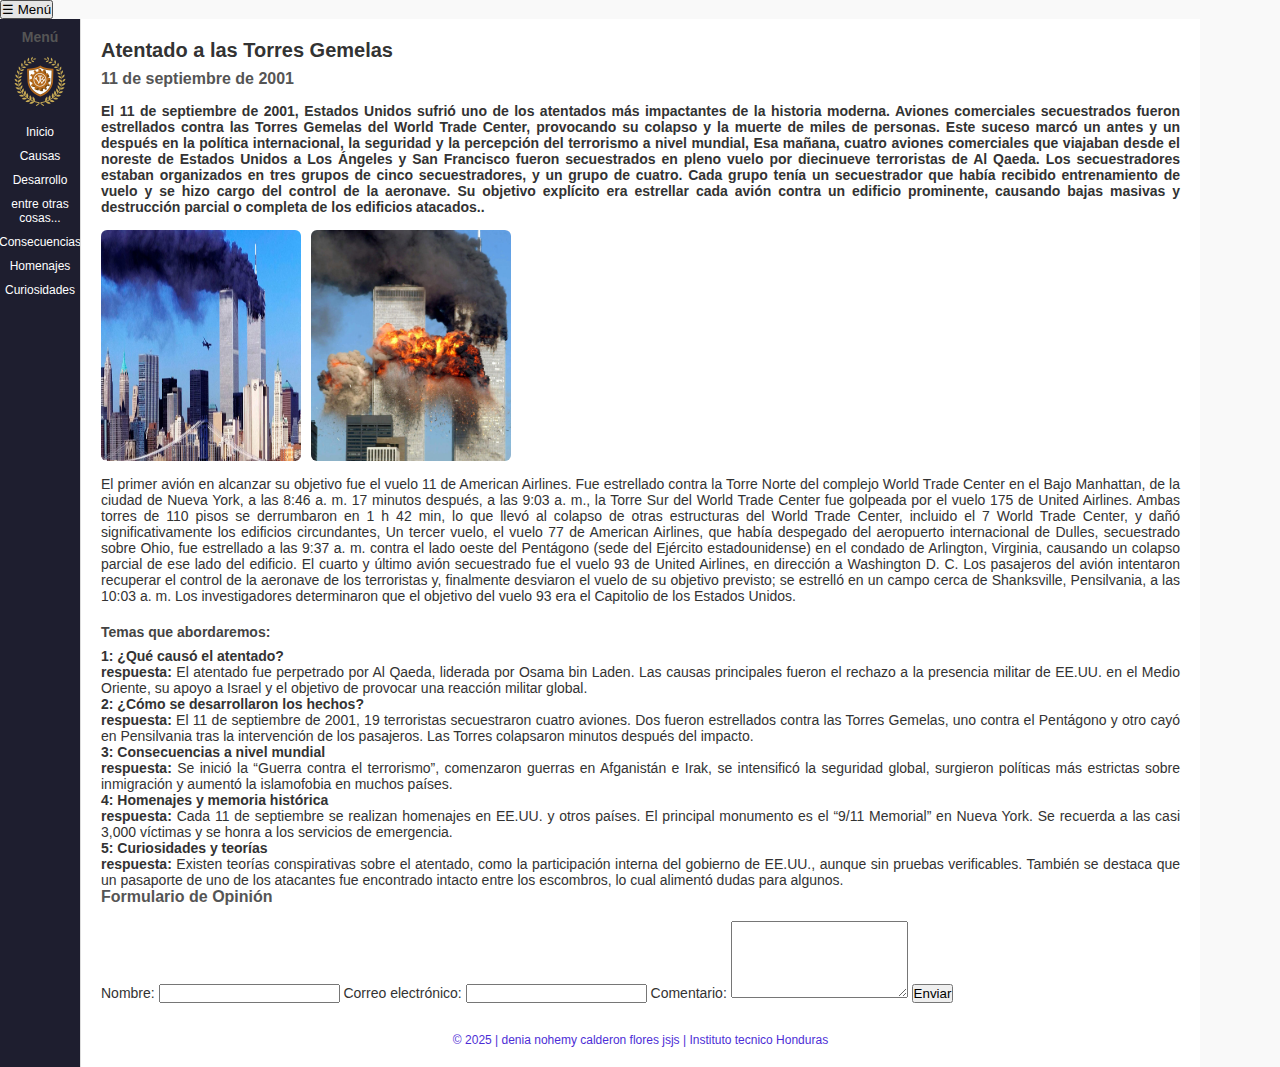
<file: index.html>
<!DOCTYPE html>
<html lang="es">
<head>
  <meta charset="UTF-8">
  <meta name="viewport" content="width=device-width, initial-scale=1.0">
  <title>Atentado Torres Gemelas</title>
  <link rel="stylesheet" href="css/style.css">
</head>
<body>
  <button class="menu-toggle">☰ Menú</button>

  <div class="container">

    <!-- Menú lateral -->
    <nav class="sidebar">
      <h2>Menú</h2>
      <img src="logo.png" alt="Logo institución" class="logo">
      <ul>
        <li><a href="index.html">Inicio</a></li>
        <li><a href="causas.html">Causas</a></li>
        <li><a href="desarrollo.html">Desarrollo</a></li>
        <li><a href="entre otra.html">entre otras cosas...</a></li>
        <li><a href="consecuencias.html">Consecuencias</a></li>
        <li><a href="homenajes.html">Homenajes</a></li>
        <li><a href="curiosidades.html">Curiosidades</a></li>
      </ul>
    </nav>

    <!-- Contenido principal -->
    <main class="content">
      <header>
        <h1>Atentado a las Torres Gemelas</h1>
        <h2>11 de septiembre de 2001</h2>
      </header>

      <section>
        <p><strong>El 11 de septiembre de 2001, Estados Unidos sufrió uno de los atentados más impactantes de la historia moderna. Aviones comerciales secuestrados fueron estrellados contra las Torres Gemelas del World Trade Center, provocando su colapso y la muerte de miles de personas. Este suceso marcó un antes y un después en la política internacional, la seguridad y la percepción del terrorismo a nivel mundial, Esa mañana, cuatro aviones comerciales que viajaban desde el noreste de Estados Unidos a Los Ángeles y San Francisco fueron secuestrados en pleno vuelo por diecinueve terroristas de Al Qaeda. Los secuestradores estaban organizados en tres grupos de cinco secuestradores, y un grupo de cuatro. Cada grupo tenía un secuestrador que había recibido entrenamiento de vuelo y se hizo cargo del control de la aeronave. Su objetivo explícito era estrellar cada avión contra un edificio prominente, causando bajas masivas y destrucción parcial o completa de los edificios atacados..</strong></p>

        <!-- Imágenes -->
        <div class="imagenes">
          <img src="tt.jpg" alt="Torre Gemela 1"  style="width: 200px; height: auto; style=" width: 100px; height: auto;" />
          <img src="to.jpg" alt="Torre Gemela 2" style="width: 200px; height: auto; style=" width: 100px; height: auto;" />
        </div>
        <p>El primer avión en alcanzar su objetivo fue el vuelo 11 de American Airlines. Fue estrellado contra la Torre Norte del complejo World Trade Center en el Bajo Manhattan, de la ciudad de Nueva York, a las 8:46 a. m. 17 minutos después, a las 9:03 a. m., la Torre Sur del World Trade Center fue golpeada por el vuelo 175 de United Airlines. Ambas torres de 110 pisos se derrumbaron en 1 h 42 min, lo que llevó al colapso de otras estructuras del World Trade Center, incluido el 7 World Trade Center, y dañó significativamente los edificios circundantes, Un tercer vuelo, el vuelo 77 de American Airlines, que había despegado del aeropuerto internacional de Dulles, secuestrado sobre Ohio, fue estrellado a las 9:37 a. m. contra el lado oeste del Pentágono (sede del Ejército estadounidense) en el condado de Arlington, Virginia, causando un colapso parcial de ese lado del edificio. El cuarto y último avión secuestrado fue el vuelo 93 de United Airlines, en dirección a Washington D. C. Los pasajeros del avión intentaron recuperar el control de la aeronave de los terroristas y, finalmente desviaron el vuelo de su objetivo previsto; se estrelló en un campo cerca de Shanksville, Pensilvania, a las 10:03 a. m. Los investigadores determinaron que el objetivo del vuelo 93 era el Capitolio de los Estados Unidos.</p>

        <!-- Lista de temas que se verán -->
        <h3>Temas que abordaremos:</h3>
       <div class="chat">
  <div class="1"><strong>1:</strong> <strong>¿Qué causó el atentado?</strong></div>
  <div class="respuesta"><strong>respuesta:</strong> El atentado fue perpetrado por Al Qaeda, liderada por Osama bin Laden. Las causas principales fueron el rechazo a la presencia militar de EE.UU. en el Medio Oriente, su apoyo a Israel y el objetivo de provocar una reacción militar global.</div>

  <div class="2"><strong>2:</strong> <strong>¿Cómo se desarrollaron los hechos?</strong></div>
  <div class="respuesta"><strong>respuesta:</strong> El 11 de septiembre de 2001, 19 terroristas secuestraron cuatro aviones. Dos fueron estrellados contra las Torres Gemelas, uno contra el Pentágono y otro cayó en Pensilvania tras la intervención de los pasajeros. Las Torres colapsaron minutos después del impacto.</div>

  <div class="3"><strong>3:</strong> <strong>Consecuencias a nivel mundial</strong></div>
  <div class="respuesta"><strong>respuesta:</strong> Se inició la “Guerra contra el terrorismo”, comenzaron guerras en Afganistán e Irak, se intensificó la seguridad global, surgieron políticas más estrictas sobre inmigración y aumentó la islamofobia en muchos países.</div>

  <div class="4"><strong>4:</strong> <strong>Homenajes y memoria histórica</strong></div>
  <div class="respuesta"><strong>respuesta:</strong> Cada 11 de septiembre se realizan homenajes en EE.UU. y otros países. El principal monumento es el “9/11 Memorial” en Nueva York. Se recuerda a las casi 3,000 víctimas y se honra a los servicios de emergencia.</div>

  <div class="5"><strong>5:</strong> <strong>Curiosidades y teorías</strong></div>
  <div class="respuesta"><strong>respuesta:</strong> Existen teorías conspirativas sobre el atentado, como la participación interna del gobierno de EE.UU., aunque sin pruebas verificables. También se destaca que un pasaporte de uno de los atacantes fue encontrado intacto entre los escombros, lo cual alimentó dudas para algunos.</div>
</div>
      </section>
<h2>Formulario de Opinión</h2>

<form class="formulario-11s">
  <label for="nombre">Nombre:</label>
  <input type="text" id="nombre" name="nombre" required>

  <label for="email">Correo electrónico:</label>
  <input type="email" id="email" name="email" required>

  <label for="comentario">Comentario:</label>
  <textarea id="comentario" name="comentario" rows="5" required></textarea>

  <button type="submit">Enviar</button>
</form>
      <footer>
        <p>&copy; 2025 | denia nohemy calderon flores jsjs | Instituto tecnico Honduras</p>
      </footer>
    </main>
  </div>
</body>
</html>
<script>
  const toggle = document.querySelector('.menu-toggle');
  const sidebar = document.querySelector('.sidebar');
  toggle.addEventListener('click', () => {
    sidebar.classList.toggle('active');
  });
</script>
</file>
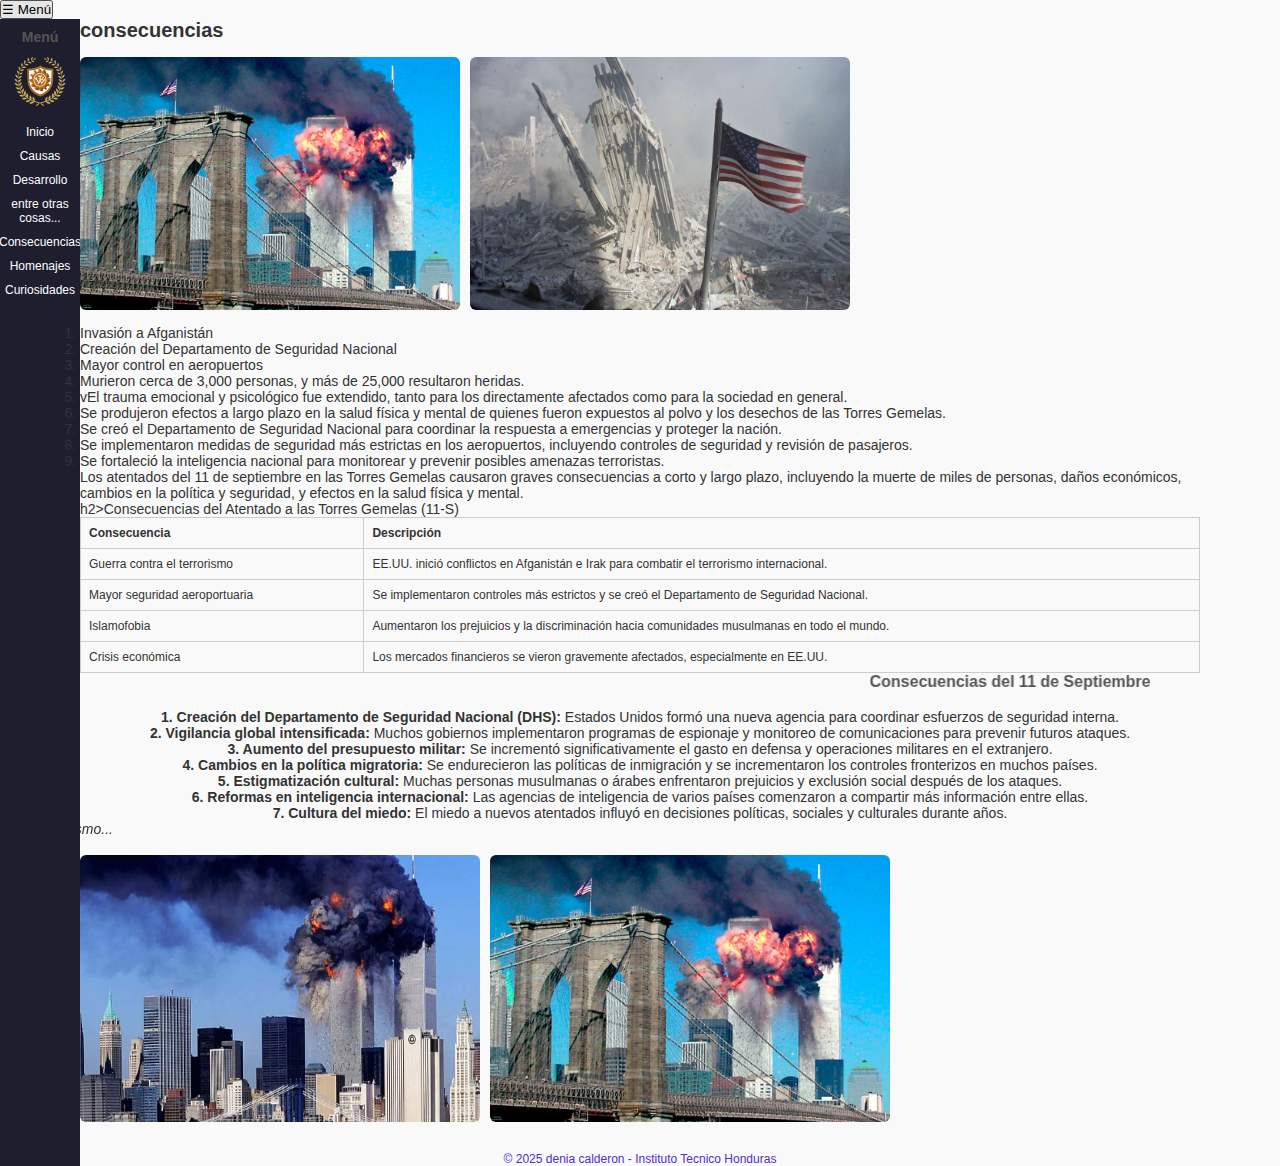
<file: consecuencias.html>
<!DOCTYPE html>
<html lang="es">
<head>
  <meta charset="UTF-8">
  <meta name="viewport" content="width=device-width, initial-scale=1.0">
  <title>Atentado Torres Gemelas</title>
  <link rel="stylesheet" href="css/style.css">
</head>
<body>
  <button class="menu-toggle">☰ Menú</button>

  <div class="container">

    <!-- Menú lateral -->
    <nav class="sidebar">
      <h2>Menú</h2>
      <img src="logo.png" alt="Logo institución" class="logo">
      <ul>
        <li><a href="index.html">Inicio</a></li>
        <li><a href="causas.html">Causas</a></li>
        <li><a href="desarrollo.html">Desarrollo</a></li>
        <li><a href="entre otra.html">entre otras cosas...</a></li>
        <li><a href="consecuencias.html">Consecuencias</a></li>
        <li><a href="homenajes.html">Homenajes</a></li>
        <li><a href="curiosidades.html">Curiosidades</a></li>
      </ul>
    </nav>
    <main>
    <h1>consecuencias </h1>
     <!-- Imágenes -->
        <div class="imagenes">
          <img src="g.jpg" alt="Torre Gemela 1"  style="width: 380px; height: auto; style=" width: 150px; height: auto;" />
          <img src="gg.jpg" alt="Torre Gemela 2" style="width: 380px; height: auto; style=" width: 150px; height: auto;" />
        </div>
<ol>
      <li>Invasión a Afganistán</li>
      <li>Creación del Departamento de Seguridad Nacional</li>
      <li>Mayor control en aeropuertos</li>
      <li>Murieron cerca de 3,000 personas, y más de 25,000 resultaron heridas.</li> 
<li>vEl trauma emocional y psicológico fue extendido, tanto para los directamente afectados como para la sociedad en general. </li>
<li>Se produjeron efectos a largo plazo en la salud física y mental de quienes fueron expuestos al polvo y los desechos de las Torres Gemelas.</li> 
<li>Se creó el Departamento de Seguridad Nacional para coordinar la respuesta a emergencias y proteger la nación. </li>
<li>Se implementaron medidas de seguridad más estrictas en los aeropuertos, incluyendo controles de seguridad y revisión de pasajeros.</li> 
<li>Se fortaleció la inteligencia nacional para monitorear y prevenir posibles amenazas terroristas. </li>
<p>Los atentados del 11 de septiembre en las Torres Gemelas causaron graves consecuencias a corto y largo plazo, incluyendo la muerte de miles de personas, daños económicos, cambios en la política y seguridad, y efectos en la salud física y mental. </p>
    </ol>
    h2>Consecuencias del Atentado a las Torres Gemelas (11-S)</h2>

<table class="tabla-11s">
  <thead>
    <tr>
      <th>Consecuencia</th>
      <th>Descripción</th>
    </tr>
  </thead>
  <tbody>
    <tr>
      <td>Guerra contra el terrorismo</td>
      <td>EE.UU. inició conflictos en Afganistán e Irak para combatir el terrorismo internacional.</td>
    </tr>
    <tr>
      <td>Mayor seguridad aeroportuaria</td>
      <td>Se implementaron controles más estrictos y se creó el Departamento de Seguridad Nacional.</td>
    </tr>
    <tr>
      <td>Islamofobia</td>
      <td>Aumentaron los prejuicios y la discriminación hacia comunidades musulmanas en todo el mundo.</td>
    </tr>
    <tr>
      <td>Crisis económica</td>
      <td>Los mercados financieros se vieron gravemente afectados, especialmente en EE.UU.</td>
    </tr>
  </tbody>
</table>

<section>
  <center>
    <marquee behavior="alternate" scrollamount="6"><h2>Consecuencias del 11 de Septiembre</h2></marquee>
    
    <p><strong>1. Creación del Departamento de Seguridad Nacional (DHS):</strong> Estados Unidos formó una nueva agencia para coordinar esfuerzos de seguridad interna.</p>
    
    <p><strong>2. Vigilancia global intensificada:</strong> Muchos gobiernos implementaron programas de espionaje y monitoreo de comunicaciones para prevenir futuros ataques.</p>
    
    <p><strong>3. Aumento del presupuesto militar:</strong> Se incrementó significativamente el gasto en defensa y operaciones militares en el extranjero.</p>
    
    <p><strong>4. Cambios en la política migratoria:</strong> Se endurecieron las políticas de inmigración y se incrementaron los controles fronterizos en muchos países.</p>
    
    <p><strong>5. Estigmatización cultural:</strong> Muchas personas musulmanas o árabes enfrentaron prejuicios y exclusión social después de los ataques.</p>
    
    <p><strong>6. Reformas en inteligencia internacional:</strong> Las agencias de inteligencia de varios países comenzaron a compartir más información entre ellas.</p>
    
    <p><strong>7. Cultura del miedo:</strong> El miedo a nuevos atentados influyó en decisiones políticas, sociales y culturales durante años.</p>
    
    <marquee direction="right" scrollamount="4"><i>El mundo nunca volvió a ser el mismo...</i></marquee>
  </center>
  <!-- Imágenes -->
        <div class="imagenes">
          <img src="x.jpg" alt="Torre Gemela 1"  style="width: 400px; height: auto; style=" width: 200px; height: auto;" />
          <img src="g.jpg" alt="Torre Gemela 2" style="width: 400px; height: auto; style=" width: 200px; height: auto;" />
        </div>
</section>

    <footer>
        <p>&copy; 2025 denia calderon - Instituto Tecnico Honduras</p>
    </footer>
  </main>
</body>
</html>
<script>
  const toggle = document.querySelector('.menu-toggle');
  const sidebar = document.querySelector('.sidebar');
  toggle.addEventListener('click', () => {
    sidebar.classList.toggle('active');
  });
</script>
</file>
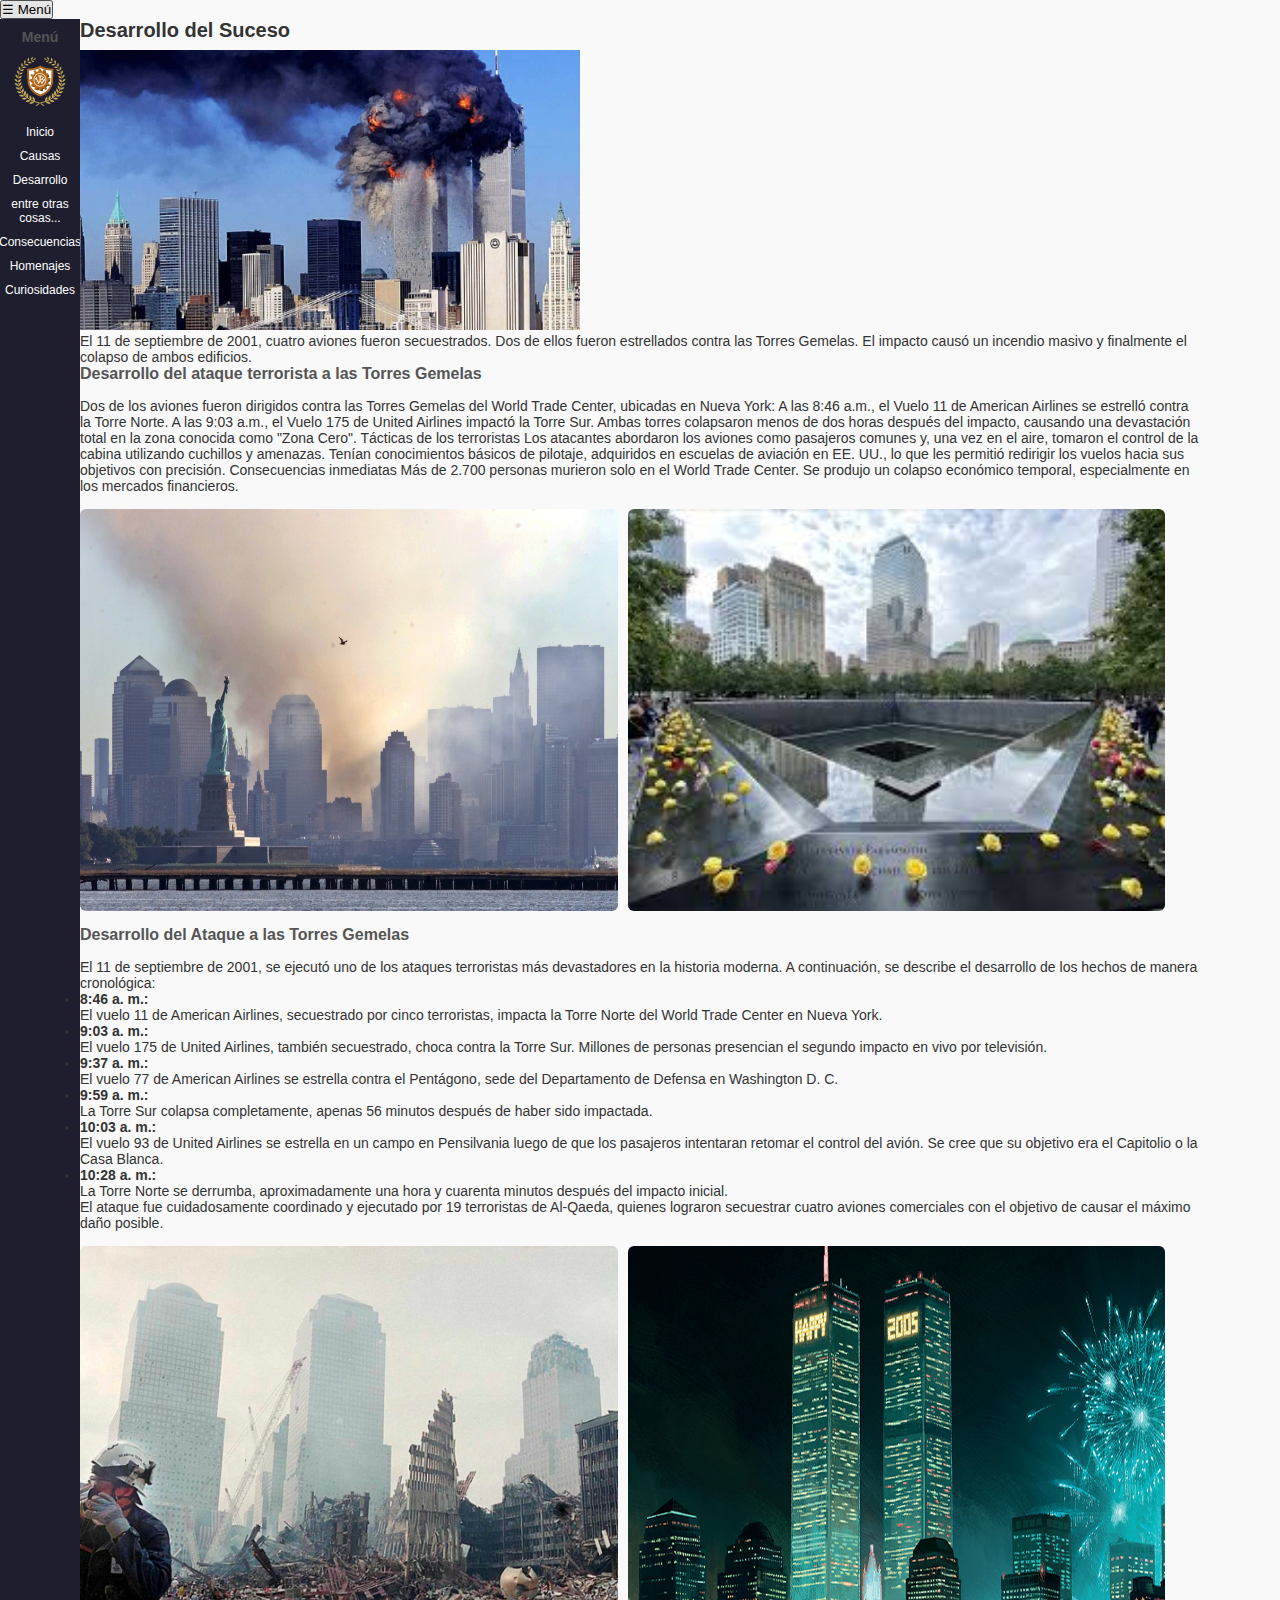
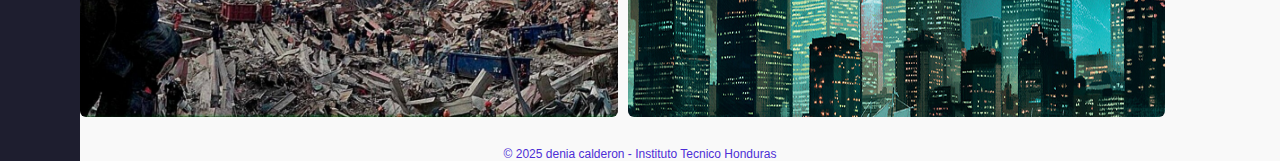
<file: desarrollo.html>
<!DOCTYPE html>
<html lang="es">
<head>
  <meta charset="UTF-8">
  <meta name="viewport" content="width=device-width, initial-scale=1.0">
  <title>Atentado Torres Gemelas</title>
  <link rel="stylesheet" href="css/style.css">
</head>
<body>
  <button class="menu-toggle">☰ Menú</button>

  <div class="container">

    <!-- Menú lateral -->
    <nav class="sidebar">
      <h2>Menú</h2>
      <img src="logo.png" alt="Logo institución" class="logo">
      <ul>
        <li><a href="index.html">Inicio</a></li>
        <li><a href="causas.html">Causas</a></li>
        <li><a href="desarrollo.html">Desarrollo</a></li>
        <li><a href="entre otra.html">entre otras cosas...</a></li>
        <li><a href="consecuencias.html">Consecuencias</a></li>
        <li><a href="homenajes.html">Homenajes</a></li>
        <li><a href="curiosidades.html">Curiosidades</a></li>
      </ul>
    </nav>
    <main>
    <h1>Desarrollo del Suceso</h1>
    <img src="a.jpg" alt="Ataque 2" style="width: 500px; height: auto; style=" width: 200px; height: auto;" />
    <p>El 11 de septiembre de 2001, cuatro aviones fueron secuestrados. Dos de ellos fueron estrellados contra las Torres Gemelas. El impacto causó un incendio masivo y finalmente el colapso de ambos edificios.</p>
   <h2>Desarrollo del ataque terrorista a las Torres Gemelas</h2>
   <p>Dos de los aviones fueron dirigidos contra las Torres Gemelas del World Trade Center, ubicadas en Nueva York:
A las 8:46 a.m., el Vuelo 11 de American Airlines se estrelló contra la Torre Norte.
A las 9:03 a.m., el Vuelo 175 de United Airlines impactó la Torre Sur.
Ambas torres colapsaron menos de dos horas después del impacto, causando una devastación total en la zona conocida como "Zona Cero".
Tácticas de los terroristas
Los atacantes abordaron los aviones como pasajeros comunes y, una vez en el aire, tomaron el control de la cabina utilizando cuchillos y amenazas. Tenían conocimientos básicos de pilotaje, adquiridos en escuelas de aviación en EE. UU., lo que les permitió redirigir los vuelos hacia sus objetivos con precisión.
Consecuencias inmediatas

Más de 2.700 personas murieron solo en el World Trade Center.

Se produjo un colapso económico temporal, especialmente en los mercados financieros.</p>
    <div class="imagenes">
      <img src="aa.jpg" alt="Ataque 1">
      <img src="h.jpg" alt="Ataque 2">
    </div>
    <section>
  <h2>Desarrollo del Ataque a las Torres Gemelas</h2>
  <p>El 11 de septiembre de 2001, se ejecutó uno de los ataques terroristas más devastadores en la historia moderna. A continuación, se describe el desarrollo de los hechos de manera cronológica:</p>

  <ul>
    <li>
      <strong>8:46 a. m.:</strong>
      <p>El vuelo 11 de American Airlines, secuestrado por cinco terroristas, impacta la Torre Norte del World Trade Center en Nueva York.</p>
    </li>

    <li>
      <strong>9:03 a. m.:</strong>
      <p>El vuelo 175 de United Airlines, también secuestrado, choca contra la Torre Sur. Millones de personas presencian el segundo impacto en vivo por televisión.</p>
    </li>

    <li>
      <strong>9:37 a. m.:</strong>
      <p>El vuelo 77 de American Airlines se estrella contra el Pentágono, sede del Departamento de Defensa en Washington D. C.</p>
    </li>

    <li>
      <strong>9:59 a. m.:</strong>
      <p>La Torre Sur colapsa completamente, apenas 56 minutos después de haber sido impactada.</p>
    </li>

    <li>
      <strong>10:03 a. m.:</strong>
      <p>El vuelo 93 de United Airlines se estrella en un campo en Pensilvania luego de que los pasajeros intentaran retomar el control del avión. Se cree que su objetivo era el Capitolio o la Casa Blanca.</p>
    </li>

    <li>
      <strong>10:28 a. m.:</strong>
      <p>La Torre Norte se derrumba, aproximadamente una hora y cuarenta minutos después del impacto inicial.</p>
    </li>
  </ul>

  <p>El ataque fue cuidadosamente coordinado y ejecutado por 19 terroristas de Al-Qaeda, quienes lograron secuestrar cuatro aviones comerciales con el objetivo de causar el máximo daño posible.</p>
</section>
<div class="imagenes">
      <img src="o.jpg" alt="Ataque 1">
      <img src="oo.jpg" alt="Ataque 2">
    </div>
    <section>

    <footer>
        <p>&copy; 2025 denia calderon - Instituto Tecnico Honduras</p>
    </footer>
  </main>
  
</body>
</html>
<script>
  const toggle = document.querySelector('.menu-toggle');
  const sidebar = document.querySelector('.sidebar');
  toggle.addEventListener('click', () => {
    sidebar.classList.toggle('active');
  });
</script>
</file>
<file: css/style.css>
* {
  margin: 0;
  padding: 0;
  box-sizing: border-box;
}

body {
  font-family: Arial, sans-serif;
  background-color: #f9f9f9;
  color: #333;
  font-size: 14px;
}

.contenedor {
  width: 100%;
  min-height: 100vh;
  display: flex;
  justify-content: center;
  align-items: flex-start;
  background-color: #f9f9f9;
}

.container {
  display: flex;
  width: 100%;
  max-width: 1200px;
  min-height: 100vh;
}

.sidebar {
  width: 80px;
  background-color: #1e1e2f;
  padding: 10px 5px;
  color: white;
  flex-shrink: 0;
  display: flex;
  flex-direction: column;
  align-items: center;
}

.sidebar h2 {
  margin-bottom: 10px;
  font-size: 14px;
  text-align: center;
}

.sidebar ul {
  list-style: none;
  padding: 0;
}

.sidebar li {
  margin-bottom: 10px;
}

.sidebar a {
  text-decoration: none;
  color: white;
  transition: 0.3s;
  font-size: 12px;
  text-align: center;
  display: block;
}

.sidebar a:hover {
  color: #f0a500;
}

.content {
  flex-grow: 1;
  padding: 20px;
  background-color: white;
  text-align: justify;
  font-size: 14px;
  min-width: 0;
  border-left: 1px solid #ddd;
}

.logo {
  width: 60px;
  display: block;
  margin-bottom: 10px;
}

.imagenes {
  display: flex;
  gap: 10px;
  margin: 15px 0;
  flex-wrap: wrap;
}

.imagenes img {
  width: 48%;
  height: auto;
  border-radius: 6px;
}

h1 {
  font-size: 20px;
  margin-bottom: 8px;
}

h2 {
  font-size: 16px;
  margin-bottom: 15px;
  color: #555;
}

h3 {
  margin-top: 20px;
  margin-bottom: 8px;
  color: #444;
  font-size: 14px;
}

footer {
  margin-top: 30px;
  font-size: 12px;
  color: #4d2ed6;
  text-align: center;
}

.tabla-responsiva {
  width: 100%;
  overflow-x: auto;
  margin: 15px 0;
}

table {
  width: 100%;
  border-collapse: collapse;
  min-width: 400px;
  font-size: 12px;
}

th, td {
  border: 1px solid #ccc;
  padding: 8px;
  text-align: left;
}

tr:nth-child(even) {
  background-color: #f9f9f9;
}

/* Media queries */
@media (max-width: 768px) {
  .sidebar {
    width: 60px;
    padding: 5px 3px;
  }

  .sidebar h2 {
    font-size: 12px;
    margin-bottom: 5px;
  }

  .sidebar a {
    font-size: 10px;
  }

  .content {
    padding: 10px;
    font-size: 12px;
  }

  .imagenes {
    flex-direction: column;
  }

  .imagenes img {
    width: 100%;
  }

  h1 {
    font-size: 16px;
  }

  h2 {
    font-size: 14px;
  }

  h3 {
    font-size: 12px;
  }

  .logo {
    width: 50px;
  }

  footer {
    font-size: 10px;
  }

  table {
    font-size: 11px;
  }

  th, td {
    padding: 6px;
  }
}
</file>
